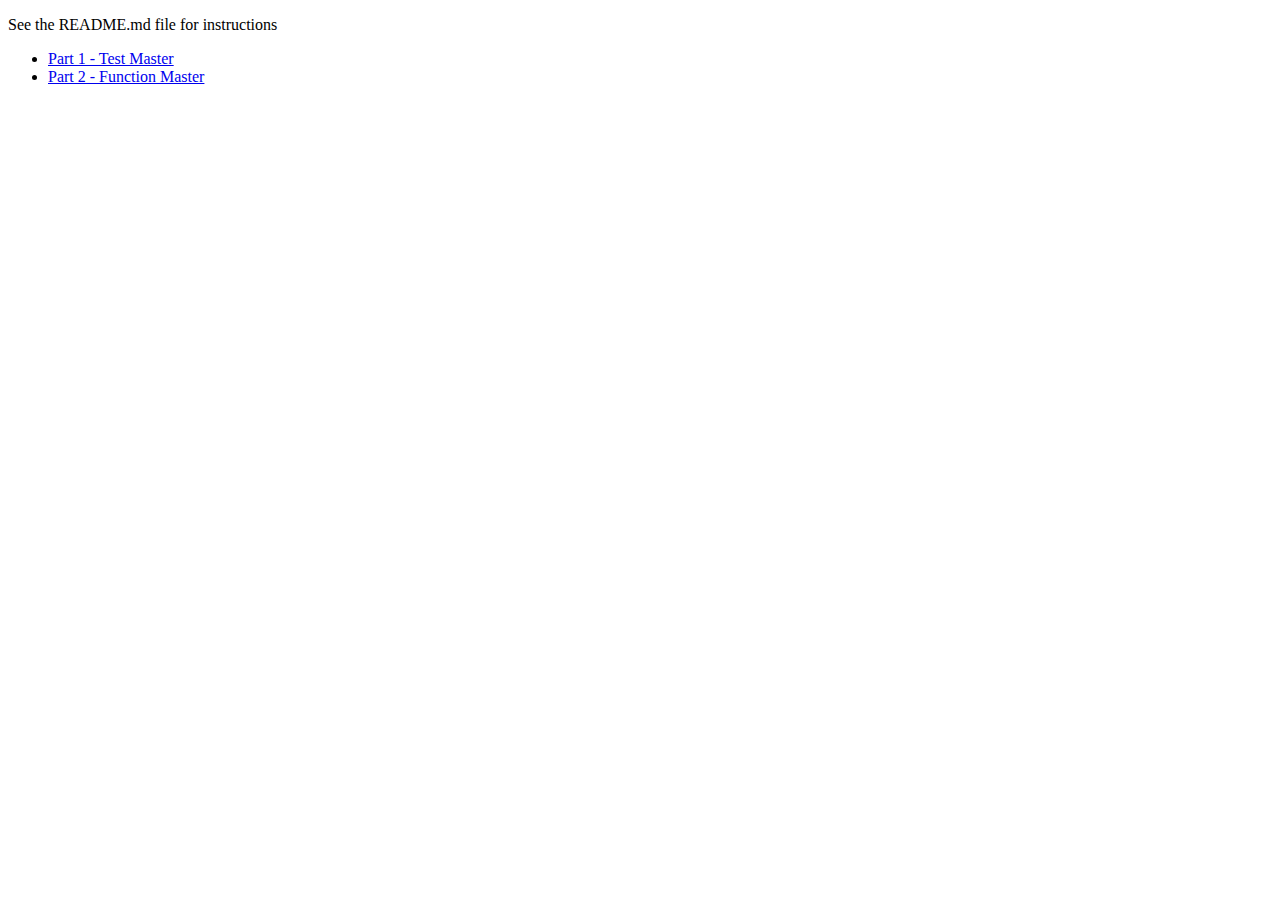
<file: projects/function-master/index.html>
<!doctype html>
<html>
    <head>
        <meta charset="utf-8">
        <title>Function Master</title>
        <meta name="description" content="Function Master: Learn to master the function">
    </head>
    <body>
        <div>
            <p>See the README.md file for instructions</p>
            <ul>
              <li><a href="test-master.html">Part 1 - Test Master</a></li>
              <li><a href="function-master.html">Part 2 - Function Master</a></li>
            </ul>
        </div>
    </body>
</html>
</file>
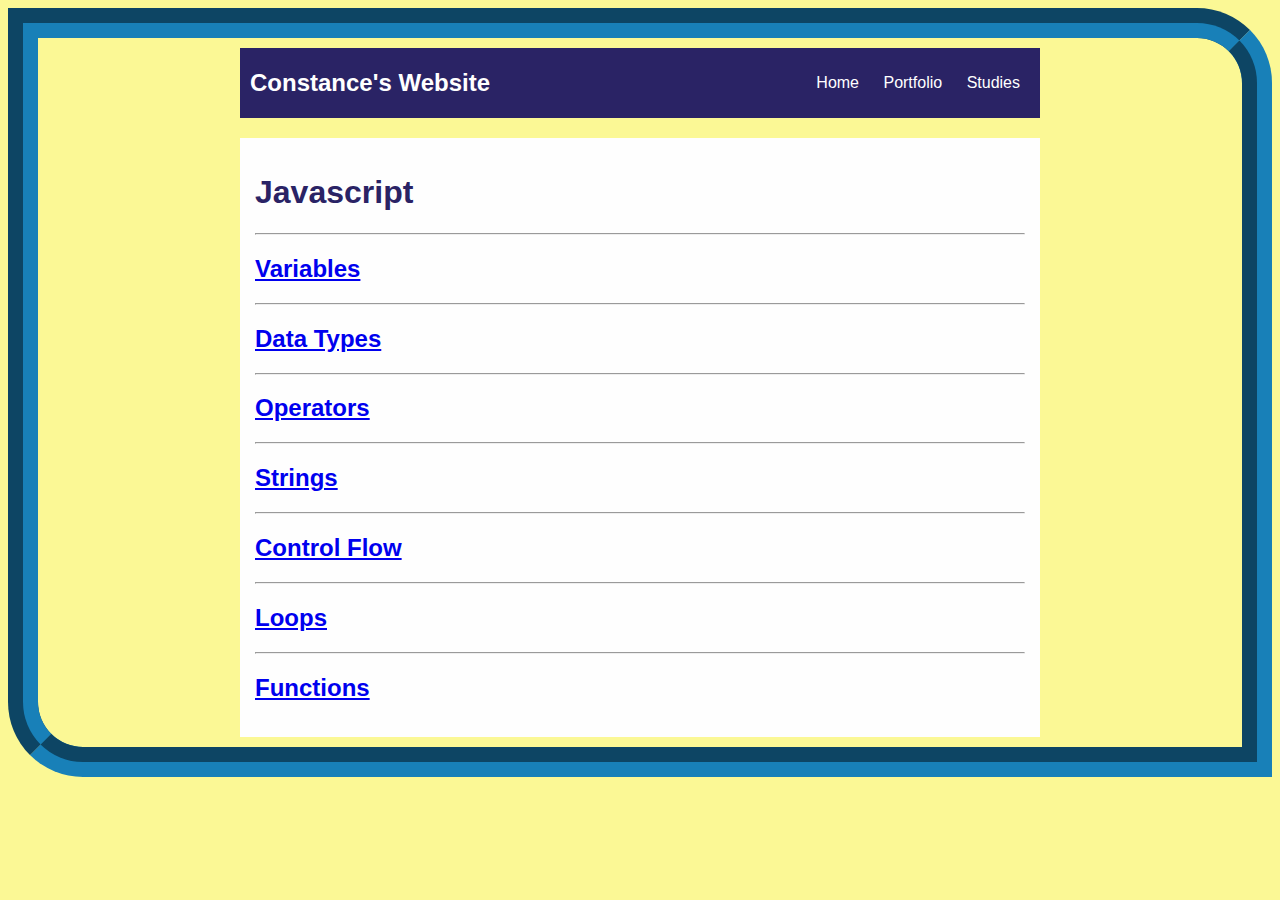
<file: studies.html>
<!DOCTYPE html>

    
<body>
<script src="https://ajax.googleapis.com/ajax/libs/jquery/2.1.4/jquery.min.js"></script>
<script scr="https://cdnjs.cloudflare.com/ajax/libs/gist-embed/2.2/gist-embed.min.js"></script>
<link rel="stylesheet" href="css/studies.css" type="text/css" />
<title>Studies</title>


<div id="all-contents">
    <nav>
        <header>Constance's Website</header>
        <ul>
            <li><a href="index.html">Home</a></li>
            <li><a href="portfolio.html">Portfolio</a></li>
            <li><a href="studies.html">Studies</a></li>
        </ul>
    </nav>
    <main>
        <div class="content">
            <h1>Javascript</h1>
            <!-- YOUR NOTE SECTIONS GO BELOW HERE -->
            <section>
                <hr>
                <a href="#variables"><h2>Variables</h2></a>
                <script src="https://gist.github.com/ConstanceCrutchfield/118b1012a6b15b0fd7053618ae1d3162.js"></script>
            </section>
            <section>
                <hr>
                <a href="#dataTypes"><h2>Data Types</h2></a>
                <script src="https://gist.github.com/ConstanceCrutchfield/99e047336b63c1464c527c6543706cc0.js"></script>           
            </section>
            <section>
                <hr>
                <a href="#operators"><h2>Operators</h2></a>
                <script src="https://gist.github.com/ConstanceCrutchfield/d6985f13d70e0c11aa381102e96ff45d.js"></script>
            </section>
            <section>
                <hr>
                <a href="#strings"><h2>Strings</h2></a>
                <script src="https://gist.github.com/ConstanceCrutchfield/1fb4e29c7020a84ee9be9c336b5f5ff4.js"></script>
            </section>
            <section>
                <hr>
                <a href="#control-flow"><h2>Control Flow</h2></a>
                <script src="https://gist.github.com/ConstanceCrutchfield/4bc55ba301afc2c9a77c286eaadd0ae3.js"></script>
            </section>
            <section>
                <hr>
                <a href="#loops"><h2>Loops</h2></a>
                <script src="https://gist.github.com/ConstanceCrutchfield/6e7463d8b3335fb2a8effc39ca5efd37.js"></script>
            </section>
            <section>
                <hr>
                <a href="#functions"><h2>Functions</h2></a>
                <script src="https://gist.github.com/ConstanceCrutchfield/d96426ba88782a3719664ea3ef00974d.js"></script>
            </section>
            <!-- YOUR NOTE SECTIONS GO ABOVE HERE -->
        </div>
        
    </main>
</div>
</body>
</file>
<file: css/studies.css>
body {
                background: rgb(251, 248, 149);
                color: rgb(42, 35, 101);
                padding: 10px;
                font-family: arial;
                border-radius: 0px 75px 0px 75px;
                border: 30px groove #1880b8;
            }
            header {
                font-size: 1.5em;
                font-weight: bold;
            }
            [id=all-contents] {
                max-width: 800px;
                margin: auto;
            }
    
            /* navigation menu */
            nav {
                background: rgb(42, 35, 101);
                margin: 0 auto;
                margin-bottom: 20px;
                display: flex;
                padding: 10px;
            }
            nav header {
                display: flex;
                align-items: center;
                color: rgb(255, 255, 255);
                flex: 1;
            }
            nav ul {
                list-style-image: none;
            }
            nav li {
                display: inline-block;
                padding: 0 10px;
            }
            nav a {
                text-decoration: none;
                color: #fff;
            }
    
            /* main container area beneath menu */
            main {
                background: rgb(254, 254, 254);
                display: flex;
            }
            [class=sidebar] {
                margin-right: 25px;
                padding: 10px;
            }
            [class=sidebar] img {
                width: 200px;
            }
            [class=content] {
                flex: 1;
                padding: 15px;
            }
            [class=interests] header {
                font-size: 1.25em;
            }
</file>
